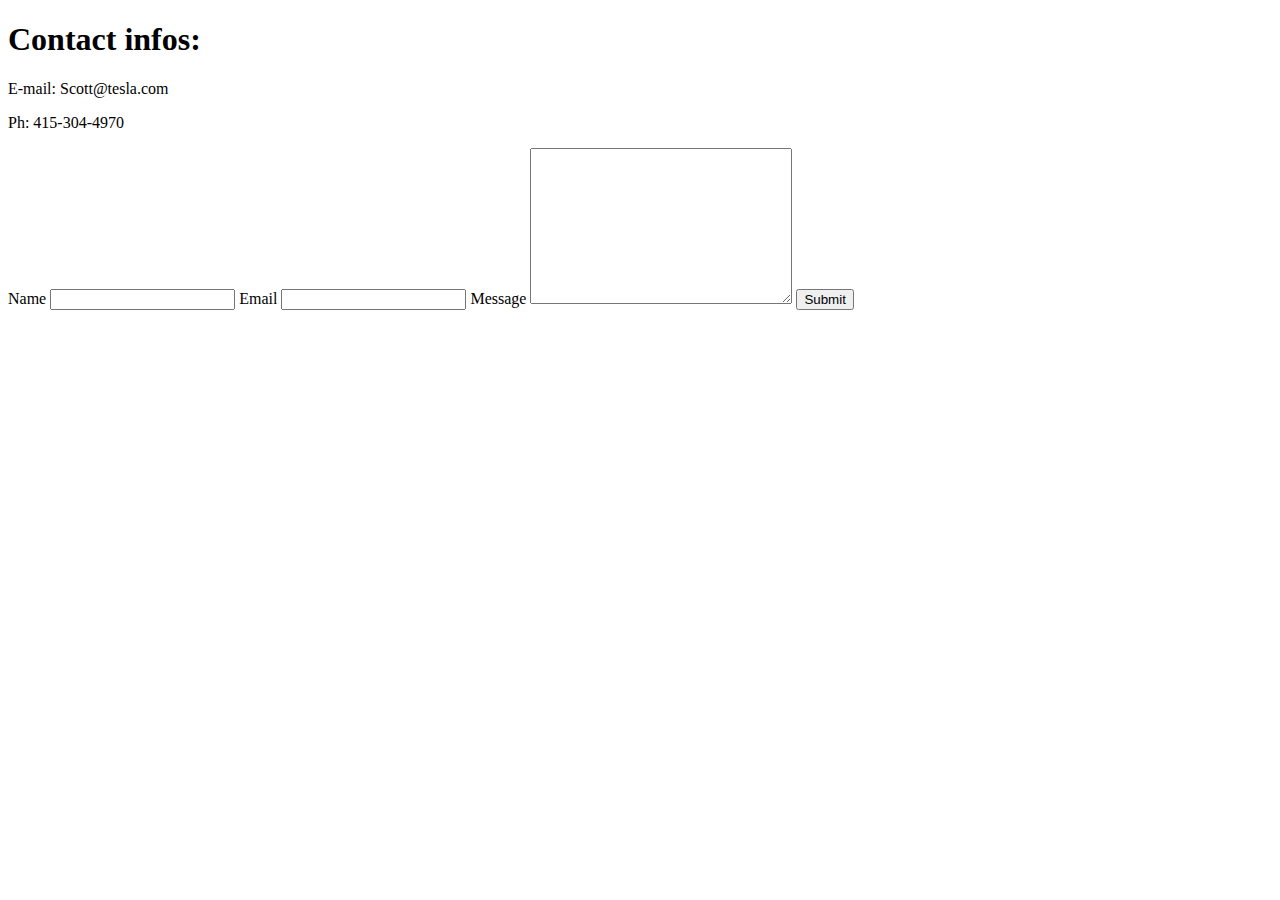
<file: contact.html>
<!DOCTYPE html>
<html lang="en">
  <head>
    <meta charset="UTF-8" />
    <meta http-equiv="X-UA-Compatible" content="IE=edge" />
    <meta name="viewport" content="width=device-width, initial-scale=1.0" />
    <title>contact me</title>
  </head>
  <body>
    <h1>Contact infos:</h1>
    <p>E-mail: Scott@tesla.com</p>
    <p>Ph: 415-304-4970</p>

    <form
      action="mailto:scott.diallo6@gmail.com"
      method="post"
      enctype="text/plain"
    >
      <label for="name">Name</label>
      <input type="text" name="name" id="name" />
      <label for="email">Email</label>
      <input type="email" name="email" id="" />
      <label for="message">Message</label>
      <textarea
        type="textarea"
        name="yourmessage"
        id=""
        rows="10"
        cols="30"
      ></textarea>
      <input type="submit" name="submit" id="" />
    </form>
  </body>
</html>
</file>
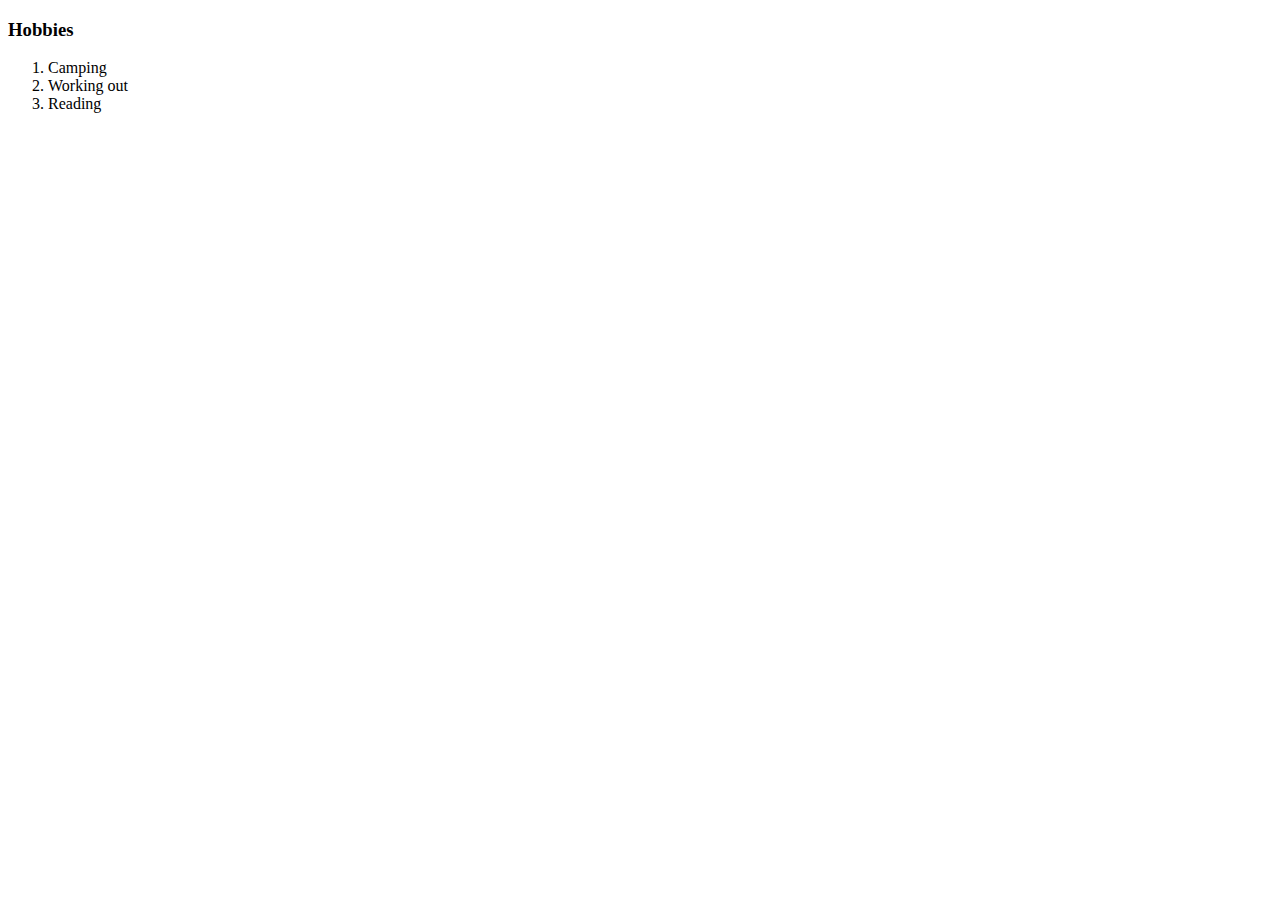
<file: hobbies.html>
<!DOCTYPE html>
<html lang="en">
  <head>
    <meta charset="UTF-8" />
    <meta http-equiv="X-UA-Compatible" content="IE=edge" />
    <meta name="viewport" content="width=device-width, initial-scale=1.0" />
    <title>My hobbies</title>
  </head>
  <body>
    <h3>Hobbies</h3>

    <ol>
      <li>Camping</li>
      <li>Working out</li>
      <li>Reading</li>
    </ol>
  </body>
</html>
</file>
